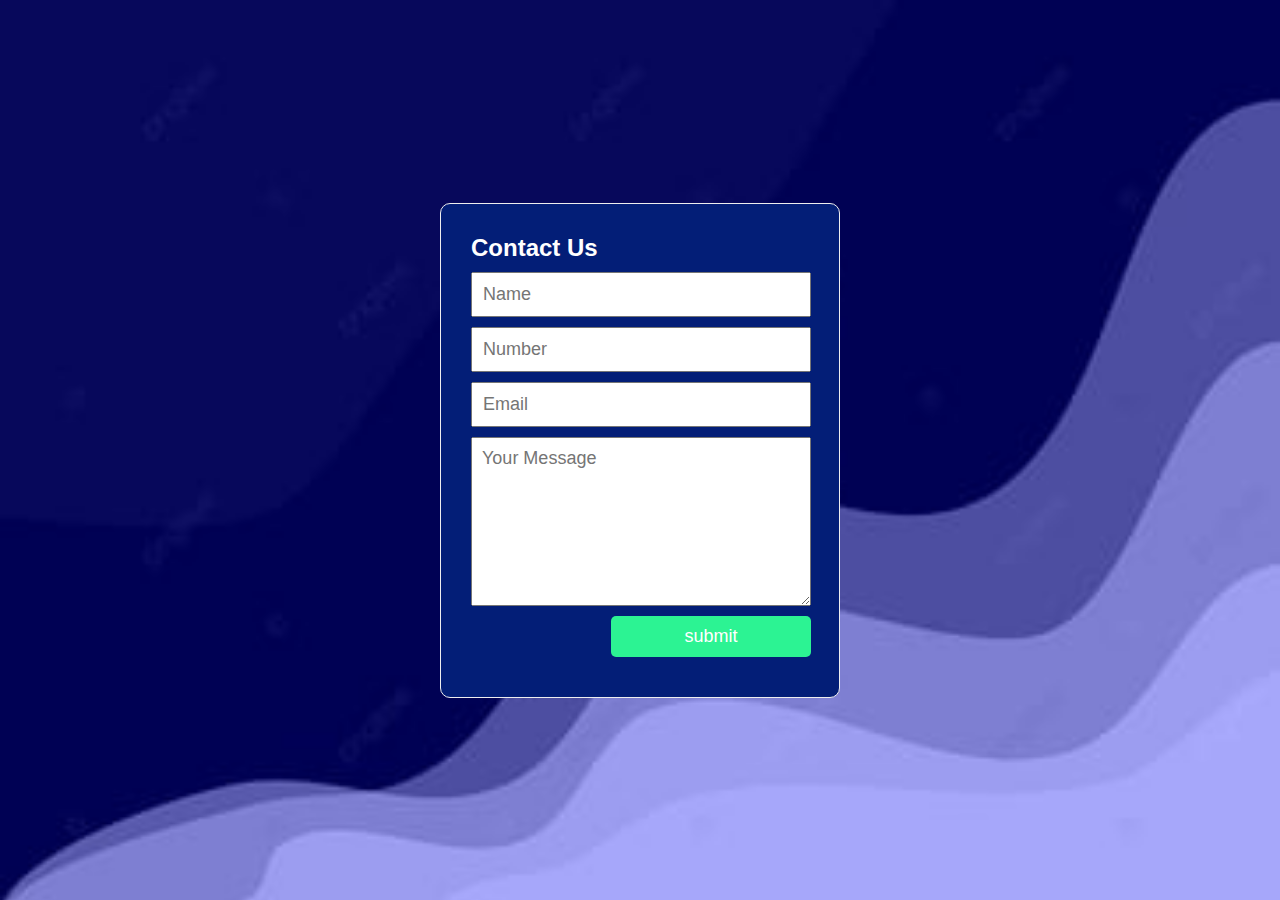
<file: Google Sheet.html>
<html>
    <head>
        <link rel="stylesheet" href="Google Sheet.css">
        <style>

            body {
                background-image: url('ima.jpg');
                background-size: cover; /* Adjust the background size */
                background-repeat: no-repeat; /* Prevent background from repeating */
            }
            .container {
                display: flex;
            }
    
            .container form {
                flex: 1;
            }
        </style>
    </head>
    <body>
        <div class="container">
            
            <form method="post" action="https://script.google.com/macros/s/AKfycbyzS6o0lDbxZ41924jODDgbgBuXor8S0T-Xa6qUBx-SBZNfbmAIsft1j4aNZ9V0lsD9/exec" name="contact-form">
                <h4>Contact Us</h4>
                <input type="text" name="Name" placeholder="Name">
                <input type="text" name="Number" placeholder="Number">
                <input type="email" name="Email" placeholder="Email">
                <textarea name="Message" rows="7" placeholder="Your Message"></textarea>
                <input type="submit" value="submit" id="submit">
            </form>
            
        </div>
    </body>
</html>
</file>
<file: Google Sheet.css>
*{
	box-sizing: border-box;
	padding: 0;
	margin: 0;
	font-family: 'poppins', sans-serif;
	font-size: 18px;
}
body{
	height: 100vh;
	display: flex;
	align-items: center;
	justify-content: center;
}
.container{
	width: 400px;
	padding: 30px;
	border: 1px solid #eeeeee;
	border-radius: 10px;
	background-color: #031e77;
}
h4{
	margin-bottom: 10px;
	font-size: 24px;
	color: white;
}
input{
	width: 100%;
	padding: 10px;
	margin-bottom: 10px;
}
textarea{
	width: 100%;
	padding: 10px;
}
#submit{
	border: none;
	background-color: rgb(44, 243, 147);
	color: white;
	width: 200px;
	margin-top: 10px;
    margin-left: 140px;
	border-radius: 5px;
}
#submit:hover{
	background-color: #2aa4a2;
}
</file>
